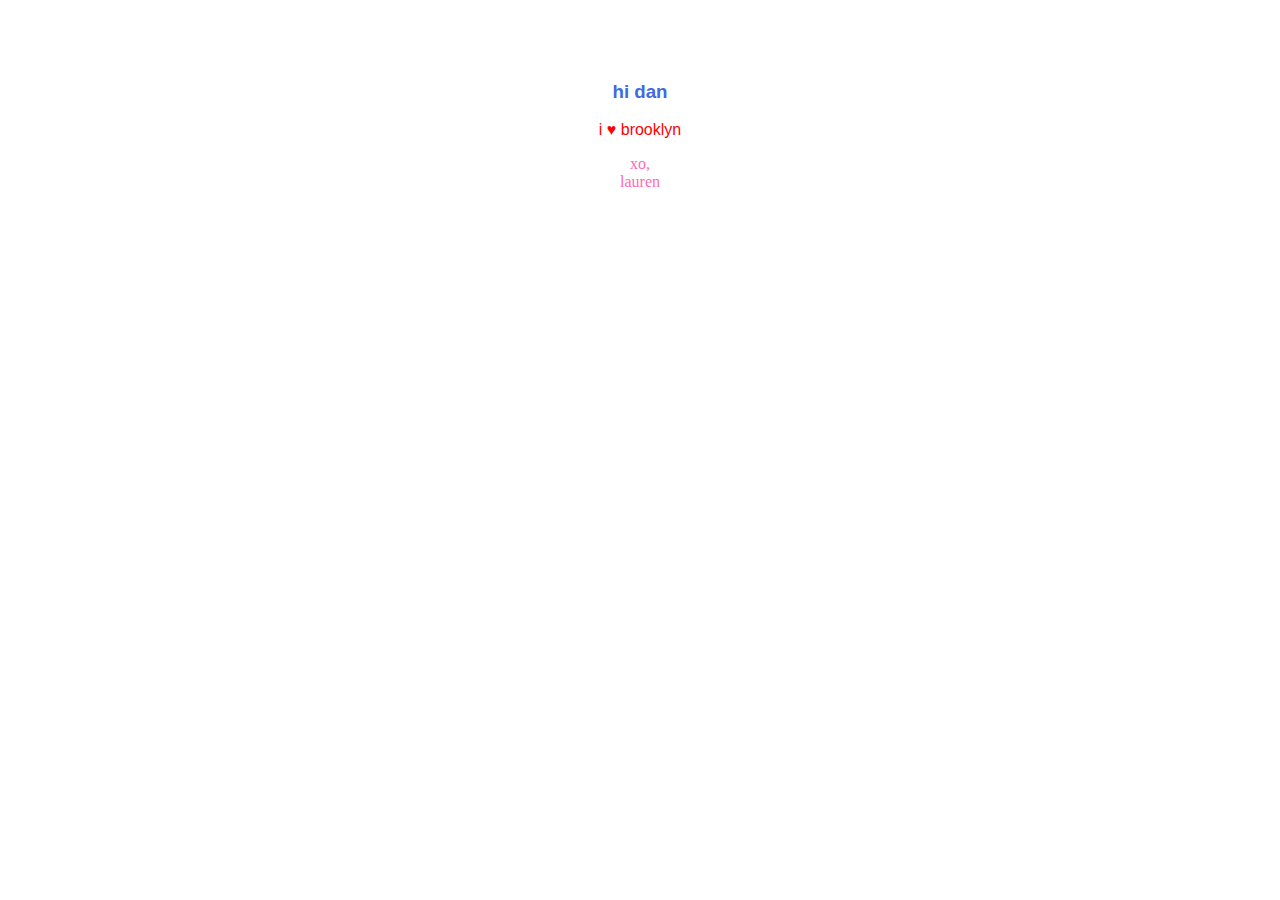
<file: dan/index.html>
<!DOCTYPE html>
<html>
<head>
	<title>hi dan</title>
	<link rel="stylesheet" type="text/css" href="css/style.css">
</head>
<body>
	<br>
	<br>
	<br>
	<h3>hi dan</h3>
	<p>i &hearts; brooklyn</p>
	<p ID="sig">xo,<br>lauren</p>
</body>
</html>
</file>
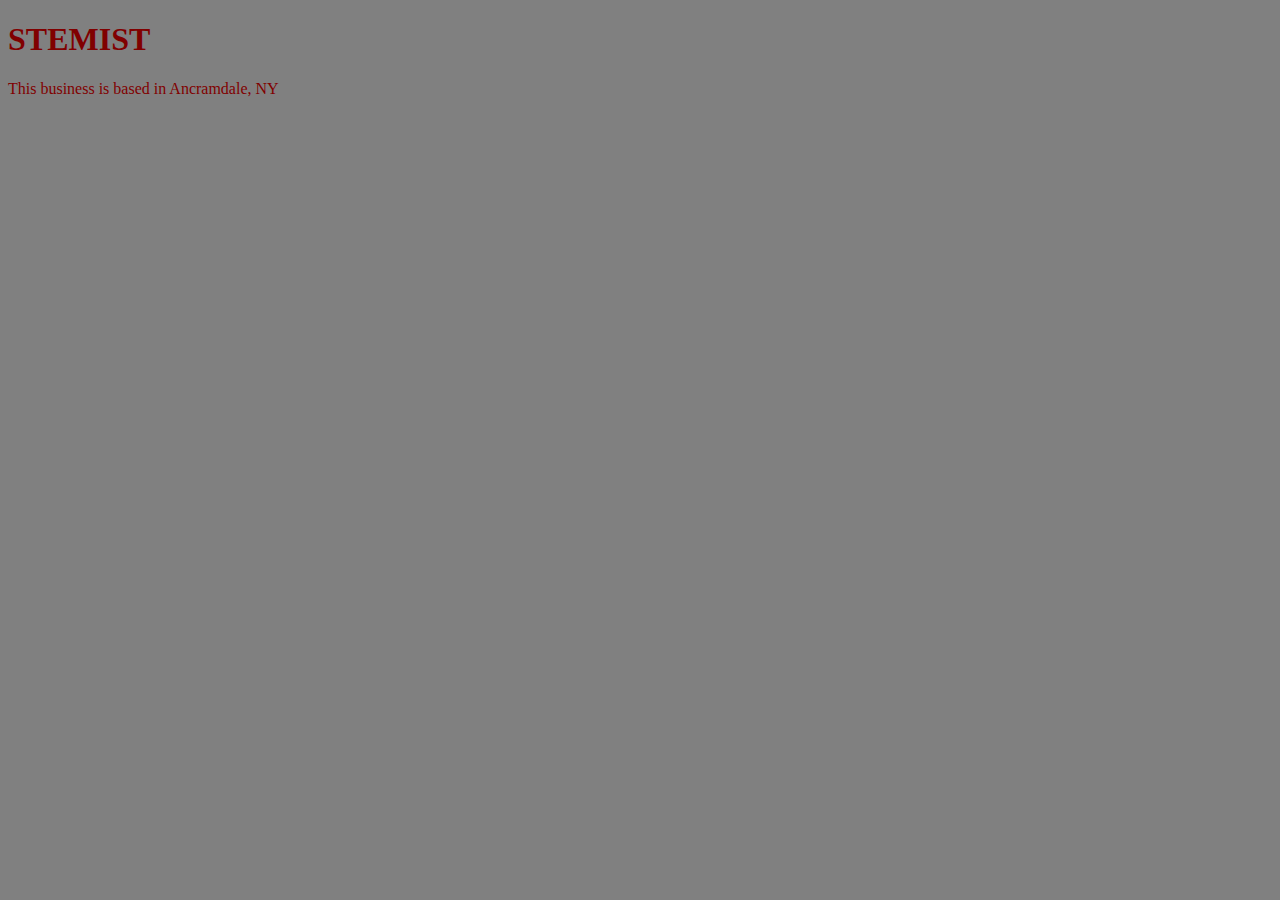
<file: unit_1/index.html>
<!DOCTYPE html>
<html>
<head>
	<title>STEMIST</title>
	<link rel="stylesheet" type="text/css" href="css/style.css">
</head>
<body>
	<h1>STEMIST</h1>
	<p>This business is based in Ancramdale, NY</p>
</body>
</html>
</file>
<file: dan/css/style.css>
body {
	background: url("https://i.imgur.com/MQyO1Tj.jpg");
	background-size: cover;
	text-align: center;
	font-family: arial, san-serif;
}
h3 {
	color: #4169E1;
}
p {
	color: #FF0000;
}
#sig {
	font-family: pacifico, san-serif;
	color: #FF69B4;
}
</file>
<file: unit_1/css/style.css>
body {
	background-color:grey;
}
h1, p {
	color:maroon;
}
</file>
